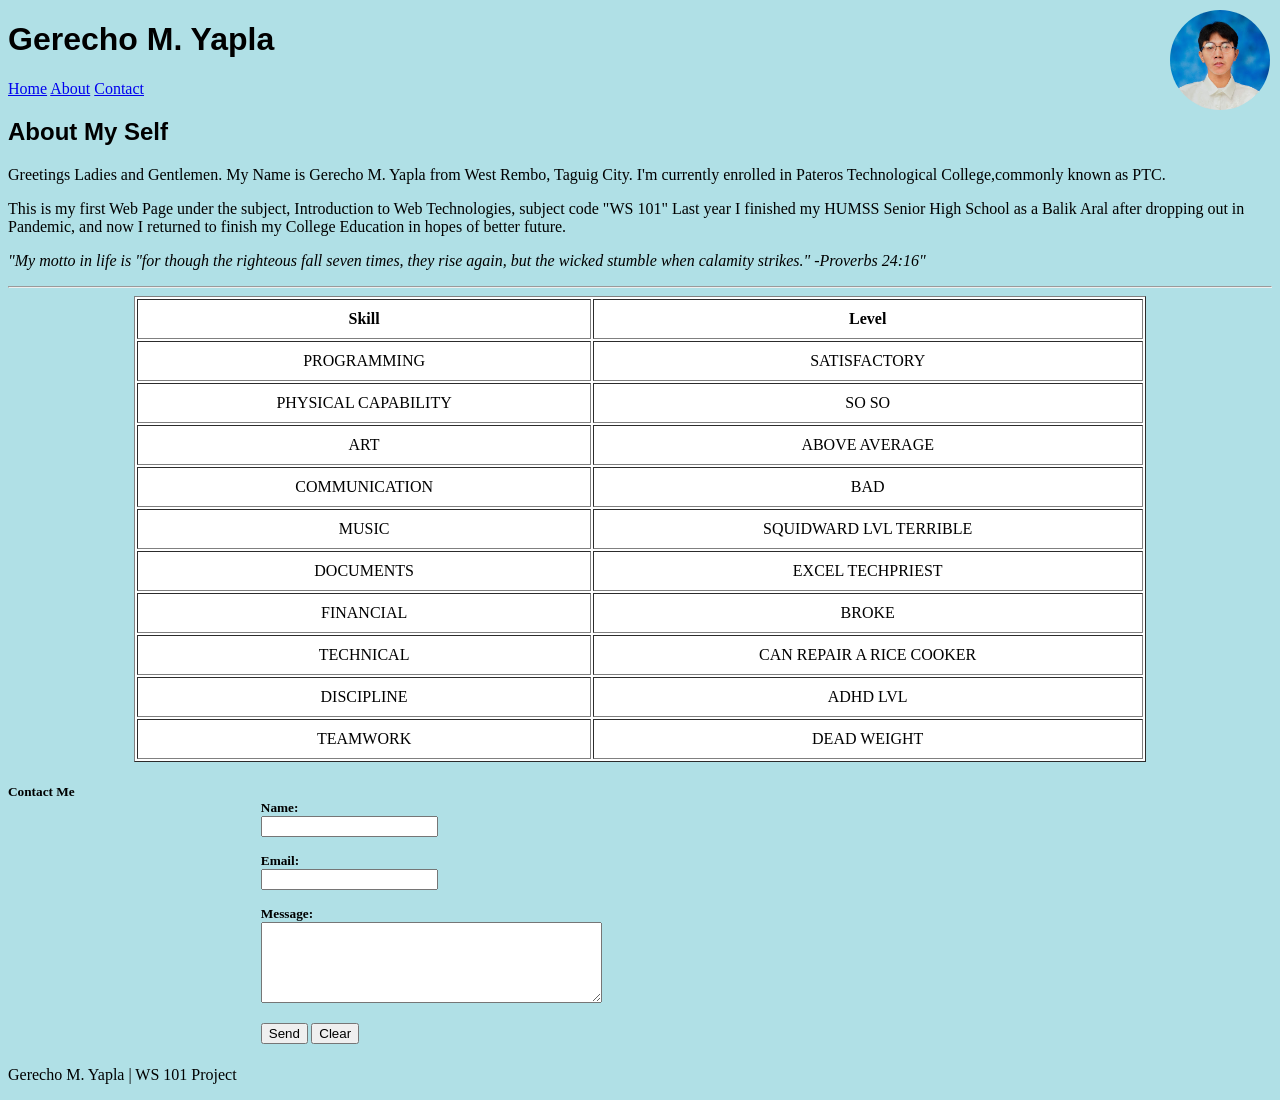
<file: FINAL/FINALS Activity/Exercise#01:Mini Project/index.html>
<!DOCTYPE html>
<html lang="en">
<head>
  <meta charset="UTF-8">
  <meta name="viewport" content="width=device-width, initial-scale=1.0">
    <title>My Personal Page</title>
</head>

<body style="background-color:powderblue; font-family:cursive">

    <header> 
        <h1 style="font-family:Arial;">Gerecho M. Yapla</h1>
        <img src="Profile-img.jpg"
            alt="PROFILE PICTURE"
            style="width:100px; height:100px; border-radius:50%;
            position:absolute; top:10px; right:10px;">
        
        <nav>
            <a href="https://github.com/gmyapla-ptc">Home</a>
            <a href="https://github.com/gmyapla-ptc/WS-101">About</a>
            <a href="mailto:gmyapla@paterostechnologicalcollege.edu.ph">Contact</a>
        </nav> 
    </header>

    <section>
        <article>
            <h2 style="font-family:Arial">About My Self</h2>
            <p>
                Greetings Ladies and Gentlemen. My Name is Gerecho M. Yapla from West Rembo, Taguig City. I'm currently enrolled in Pateros
                Technological College,commonly known as PTC.
            </p>
            <p>
                This is my first Web Page under the subject, Introduction to Web Technologies, subject code "WS 101"
                Last year I finished my HUMSS Senior High School as a Balik Aral after dropping out in Pandemic, and now I returned to finish my College Education in hopes of better future.
            </p>
            <p>
                <em>"My motto in life is  "for though the righteous fall seven times, they rise again, but the wicked stumble when calamity strikes." -Proverbs 24:16"</em>
            </p>
        </article>
    </section>
   <hr>
 
   <table border="1" style="width:80%; margin:auto; background-color:white; text-align:center;">
      <tr>
          <th style="padding:10px;">Skill</th>
          <th style="padding:10px;">Level</th>
      </tr>
      <tr>
          <td style="padding:10px;">PROGRAMMING </td>
          <td style="padding:10px;">SATISFACTORY</td>
      </tr>
      <tr>
          <td style="padding:10px;">PHYSICAL CAPABILITY</td>
          <td style="padding:10px;">SO SO</td>
      </tr>
      <tr>
          <td style="padding:10px;">ART</td>
          <td style="padding:10px;">ABOVE AVERAGE</td>
      </tr>
      <tr>
          <td style="padding:10px;">COMMUNICATION</td>
          <td style="padding:10px;">BAD</td>
      </tr>
        <tr>
          <td style="padding:10px;">MUSIC</td>
          <td style="padding:10px;">SQUIDWARD LVL TERRIBLE</td>
      </tr>
      <tr>
          <td style="padding:10px;">DOCUMENTS</td>
          <td style="padding:10px;">EXCEL TECHPRIEST</td>
      </tr>
      <tr>
          <td style="padding:10px;">FINANCIAL</td>
          <td style="padding:10px;">BROKE</td>
      </tr>
      <tr>
          <td style="padding:10px;">TECHNICAL</td>
          <td style="padding:10px;">CAN REPAIR A RICE COOKER</td>
      </tr>
      <tr>
          <td style="padding:10px;">DISCIPLINE</td>
          <td style="padding:10px;">ADHD LVL</td>
      </tr>
      <tr>
          <td style="padding:10px;">TEAMWORK</td>
          <td style="padding:10px;">DEAD WEIGHT</td>
      </tr>
  </table>
  <section>
  <h5>Contact Me
  <form action="mailto:gmyapla@paterostechnologicalcollege.edu.ph" method="post" enctype="text/plain" style="width:60%; margin:auto;">
    <label for="name">Name:</label><br>
    <input type="text" id="name" name="name" required><br><br>

    <label for="email">Email:</label><br>
    <input type="email" id="email" name="email" required><br><br>

    <label for="message">Message:</label><br>
    <textarea id="message" name="message" rows="5" cols="40" required></textarea><br><br>

    <input type="submit" value="Send">
    <input type="reset" value="Clear">
    </h5>
  </form>
</section>



      
<footer>
      Gerecho M. Yapla | WS 101 Project</p>
</footer>

</body>
</html>
</file>
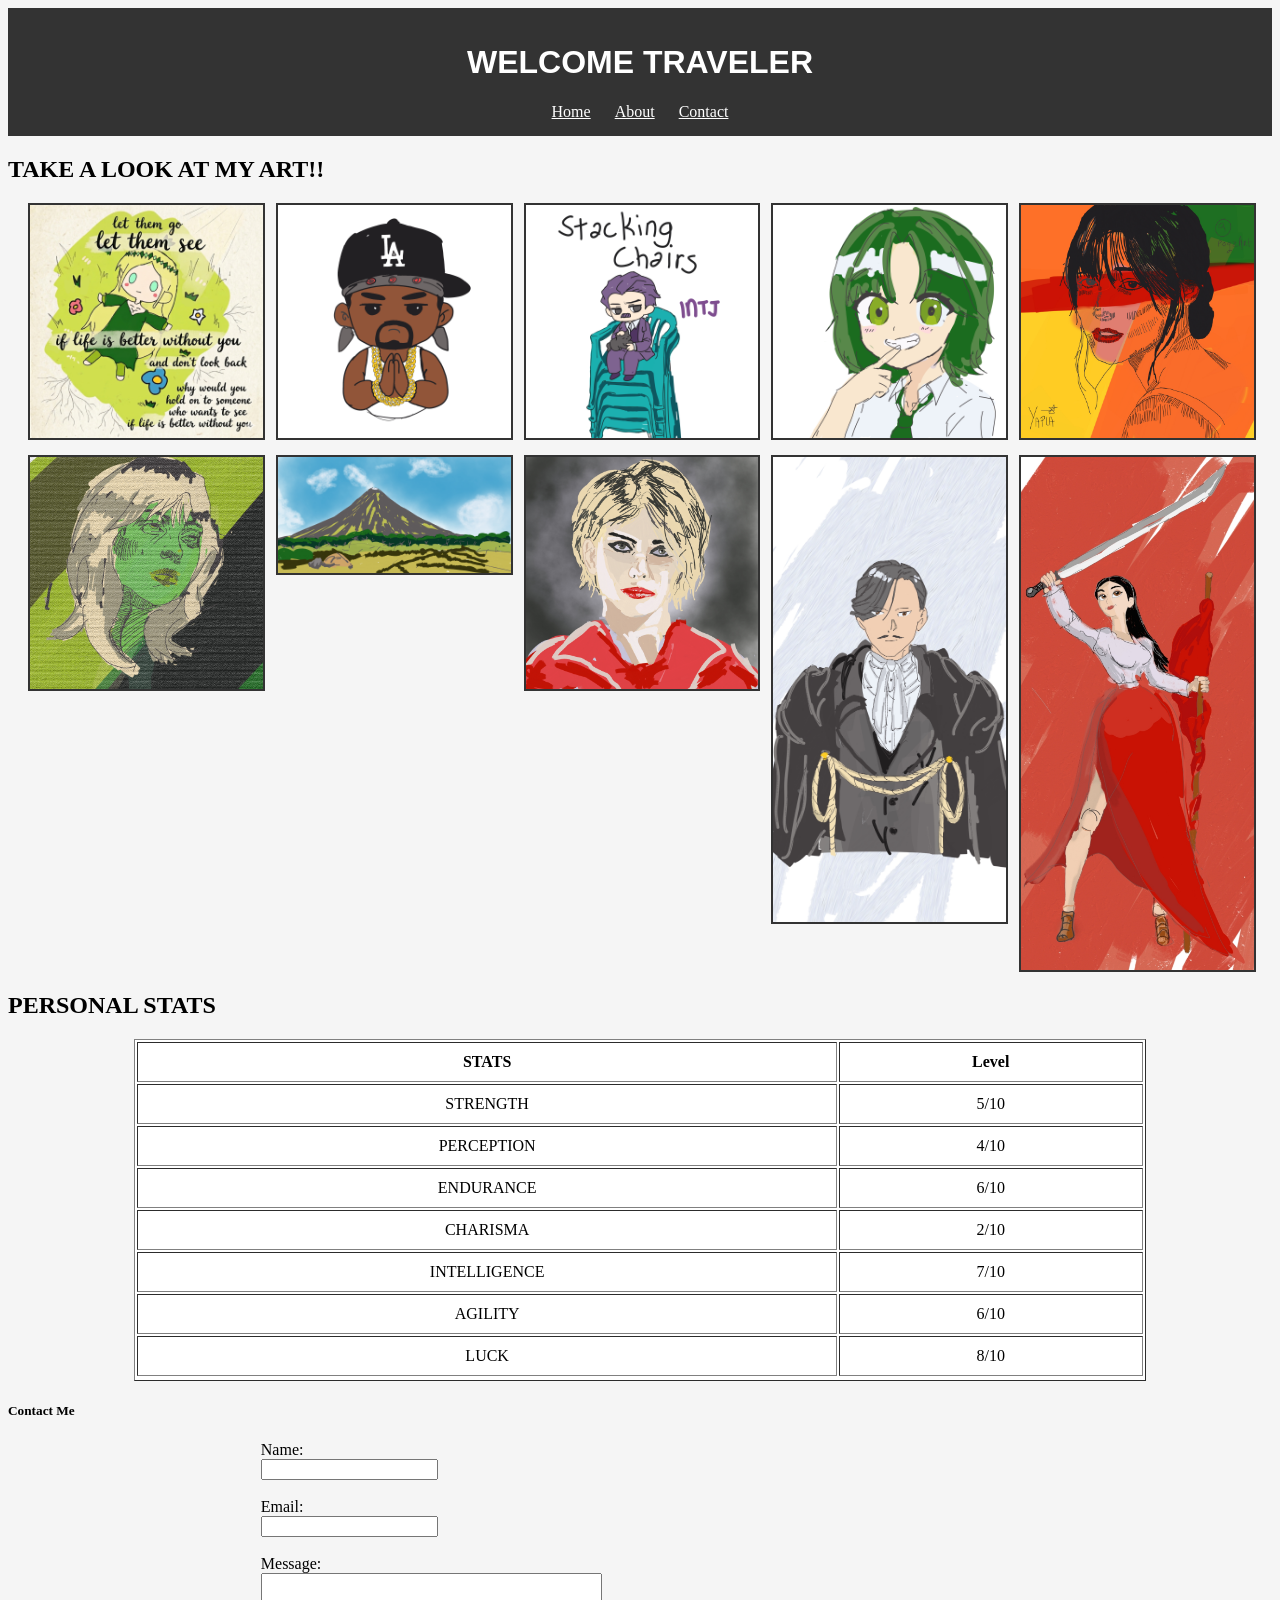
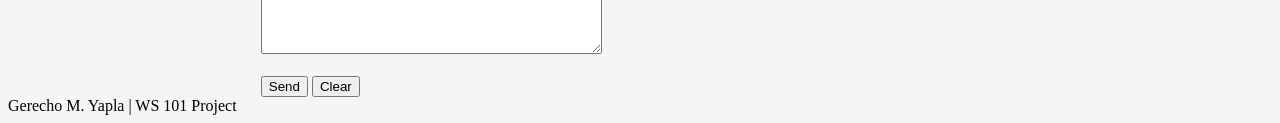
<file: FINAL/FINALS Activity/Exercise#02:Combine Everything/index.html>
<!--html DoC 5 -->
<!DOCTYPE html>
<html lang="en">
<head>
  <meta charset="UTF-8" />
  <meta name="viewport" content="width=device-width, initial-scale=1.0" />
  <title>EXERCISE 02</title>
</head>
<body style="background-color: #f5f5f5;">
                                         <!-- header -->
     <header style="background-color: #333;
          color: white;
          padding: 15px;
          text-align: center;"> 
          
        <h1 style="font-family:Arial;">WELCOME TRAVELER</h1>
        
       <nav>
           <a href="https://github.com/gmyapla-ptc" 
           style=
           "color:white; margin: 0 10px;
           text-decoration:none;
           text-decoration:underline;">
             Home</a>
           <a href="https://github.com/gmyapla-ptc/WS-101" 
           style="color:white; margin: 0 10px; 
           text-decoration:none;
           text-decoration: underline;">
             About</a>
           <a href="mailto:gmyapla@paterostechnologicalcollege.edu.ph" 
           style="color:white; 
           margin: 0 10px; 
           text-decoration:none;
           text-decoration: underline;">
             Contact</a>
        </nav>
    </header>
                                           <!-- Clickable images -->
    <h2> TAKE A LOOK AT MY ART!! </h2>
<!-- Image Gallery -->
<section style="display: grid; 
                grid-template-columns: repeat(5, 1fr); 
                gap: 15px; 
                margin: 20px;">
  
 
    <img src="Project (20260412070816).jpg" alt="Art 1" style="width:100%; border:2px solid #333;">
    <img src="Project (20260412070807).jpg" alt="Art 2" style="width:100%; border:2px solid #333;">
    <img src="Project (20260412070746).jpg" alt="Art 3" style="width:100%; border:2px solid #333;">
    <img src="Project (20260319040219).jpg" alt="Art 4" style="width:100%; border:2px solid #333;">
    <img src="Project (20260312050306).jpg" alt="Art 6" style="width:100%; border:2px solid #333;"> 
    <img src="Project (20260312045315).jpg" alt="Art 6" style="width:100%; border:2px solid #333;">
    <img src="Project (20260312021002).jpg" alt="Art 7" style="width:100%; border:2px solid #333;">
    <img src="Project (20260310062205).jpg" alt="Art 8" style="width:100%; border:2px solid #333;">
    <img src="Project (20260308022115).jpg" alt="Art 9" style="width:100%; border:2px solid #333;">
    <img src="IMG_20260307_181358.jpg" alt="Art 10" style="width:100%; border:2px solid #333;">
</section>

 <h2> PERSONAL STATS </h2>
  <table border="1" style="width:80%; margin:auto; background-color:white; text-align:center;">
      <tr>
          <th style="padding:10px;">STATS</th>
          <th style="padding:10px;">Level</th>
      </tr>
      <tr>
          <td style="padding:10px;">STRENGTH </td>
          <td style="padding:10px;">5/10</td>
      </tr>
      <tr>
          <td style="padding:10px;">PERCEPTION</td>
          <td style="padding:10px;">4/10</td>
      </tr>
      <tr>
          <td style="padding:10px;">ENDURANCE</td>
          <td style="padding:10px;">6/10</td>
      </tr>
      <tr>
          <td style="padding:10px;">CHARISMA</td>
          <td style="padding:10px;">2/10</td>
      </tr>
        <tr>
          <td style="padding:10px;">INTELLIGENCE</td>
          <td style="padding:10px;">7/10</td>
      </tr>
      <tr>
          <td style="padding:10px;">AGILITY</td>
          <td style="padding:10px;">6/10</td>
      </tr>
      <tr>
          <td style="padding:10px;">LUCK</td>
          <td style="padding:10px;">8/10</td>
      </tr>
      <tr>
        
  </table>
  <section>
  <h5>Contact Me  </h5>
  <form action="mailto:gmyapla@paterostechnologicalcollege.edu.ph" method="post" enctype="text/plain" style="width:60%; margin:auto;">

    <label for="name">Name:</label><br>
    <input type="text" id="name" name="name" required><br><br>

    <label for="email">Email:</label><br>
    <input type="email" id="email" name="email" required><br><br>

    <label for="message">Message:</label><br>
    <textarea id="message" name="message" rows="5" cols="40" required></textarea><br><br>

    <input type="submit" value="Send">
    <input type="reset" value="Clear">
   
  </form>
</section>



      
<footer>
      Gerecho M. Yapla | WS 101 Project
</footer>




</body>
</html>
</file>
